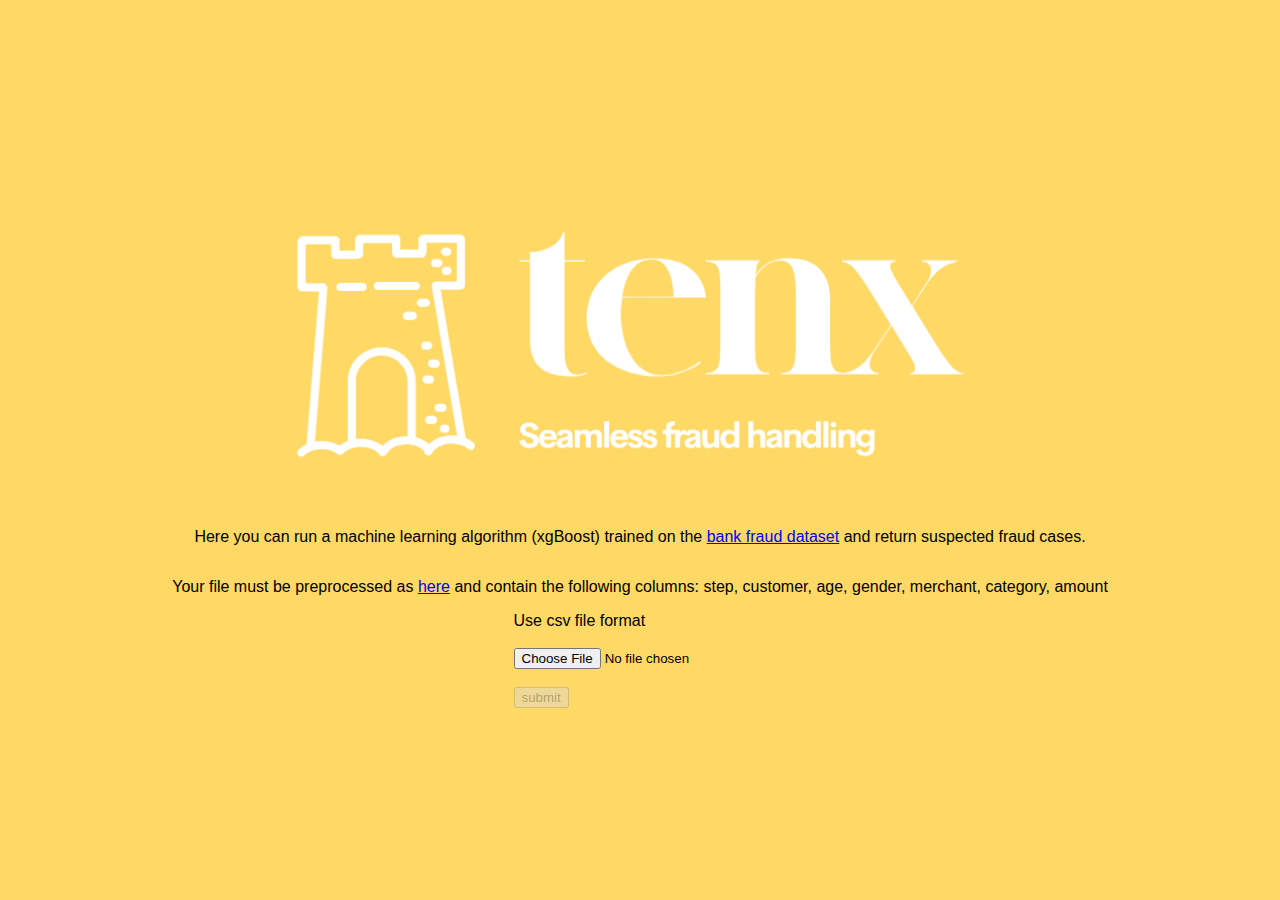
<file: templates/index.html>
<!DOCTYPE html>
<html>
   <head>
      <meta charset="utf-8">
      <meta name="viewport" content="width=device-width, initial-scale=1">
      <title>10x Fraud Detector</title>
      <link rel="stylesheet" href="../static/stylesheet.css">
   </head>
   <body>
      <div class="container" >
         <img src="../static/tenx.png">
         <p>Here you can run a machine learning algorithm (xgBoost) trained on the <a href="https://www.kaggle.com/datasets/ealaxi/banksim1">bank fraud dataset</a> and return suspected fraud cases.</p>
         <p>Your file must be preprocessed as <a href="https://www.kaggle.com/code/turkayavci/fraud-detection-on-bank-payments">here</a> and contain the following columns: step, customer, age, gender, merchant, category, amount</p>
         <form method="post" action="/upload"  enctype="multipart/form-data">
            <label for="csvFile">Use csv file format</label><br><br>
            <input type="file" id="csvFile" name="file" class="file-input" onchange="enableSubmitBtn();"><br><br>
            <input type="submit" id="submitBtn" value="submit" disabled>
         </form>
      </div>
      <script>
         function enableSubmitBtn() {
            document.getElementById('submitBtn').removeAttribute("disabled");
         }
      </script>
   </body>
</html>
</file>
<file: static/stylesheet.css>
/* Reset default browser styles */
body, html {
    margin: 0;
    padding: 0;
    font-family: Arial, sans-serif;
  }
  
  /* Center content on the page */
  .container {
    display: flex;
    flex-direction: column;
    justify-content: center;
    align-items: center;
    height: 100vh;
    background-color: rgb(255,217,102);
  }

  
  .upload-button {
    background-color: #3498db;
    color: white;
    padding: 10px 20px;
    border: none;
    border-radius: 4px;
    cursor: pointer;
    transition: background-color 0.3s ease;
  }
  
  .upload-button:hover {
    background-color: #2980b9;
  }
  
  /* Style for the custom file input button */
  .custom-file-input {
    background-color: #fff;
    border: 2px solid #3498db;
    color: #3498db;
    padding: 10px 20px;
    border-radius: 4px;
    cursor: pointer;
    transition: border-color 0.3s ease;
  }
  
  .custom-file-input:hover {
    border-color: #2980b9;
  }
  
  /* Style the table */
table.dataframe {
    width: 100%;
    border-collapse: collapse;
    border: 1px solid #ccc;
    margin-bottom: 20px;
  }
  
  /* Style the table header */
  table.dataframe th {
    background-color: #f2f2f2;
    border: 1px solid #ccc;
    padding: 8px;
    text-align: left;
  }
  
  /* Style the table data cells */
  table.dataframe td {
    border: 1px solid #ccc;
    padding: 8px;
  }
  
  /* Style alternate rows for better readability */
  table.dataframe tr:nth-child(even) {
    background-color: #f9f9f9;
  }
</file>
